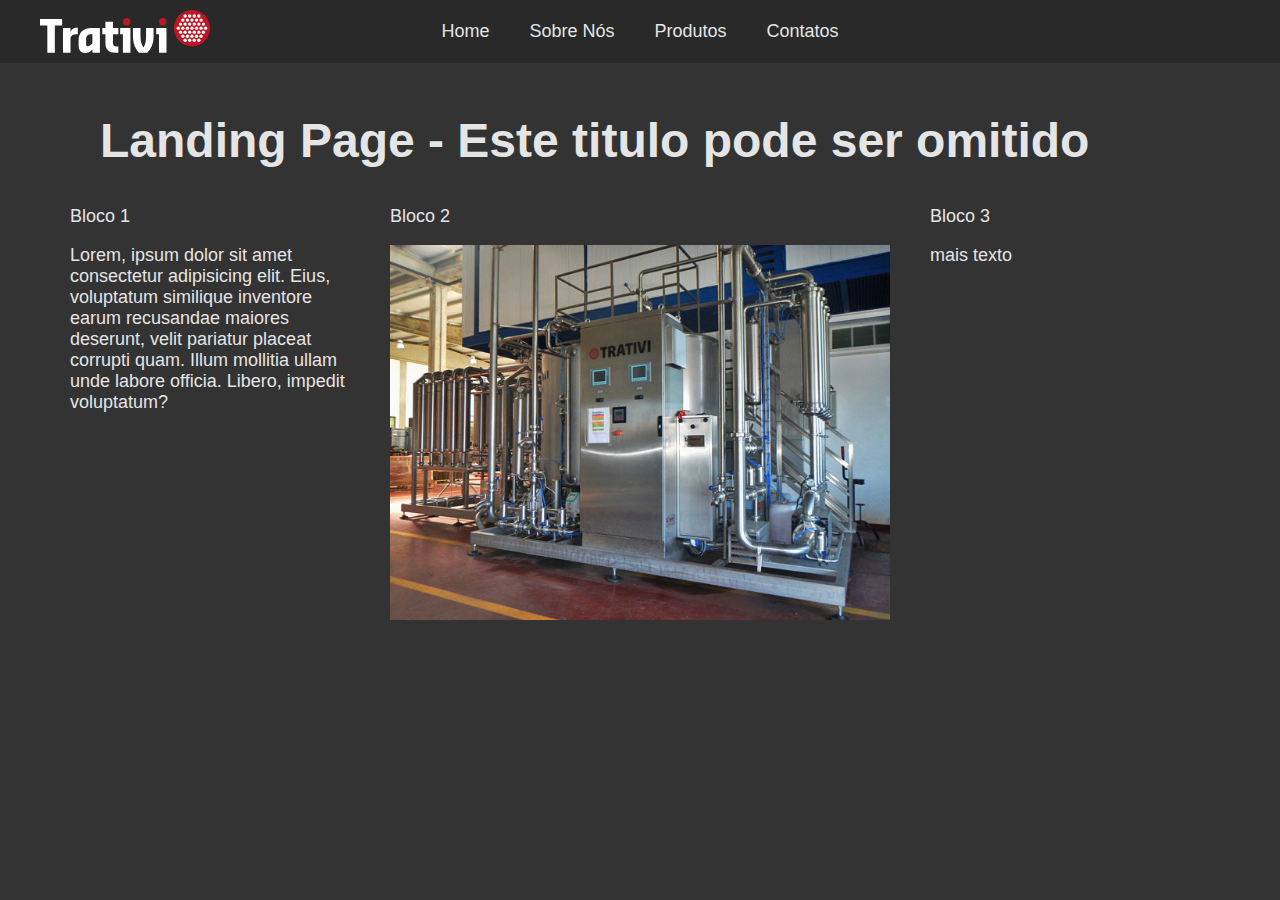
<file: index.html>
<!DOCTYPE html>
<html lang="en">

<head>
    <meta charset="UTF-8">
    <meta name="viewport" content="width=device-width, initial-scale=1.0">
    <title>Trativi</title>
    <link rel="stylesheet" href="assets/css/styles.css">
    <link rel="shortcut icon" type="image/ico" href="assets/favicon.ico">
</head>

<body>
    <nav>
        <img src="assets/ico.svg" alt="ico" width="200">
        <div class="nav-links">
            <a href="index.html">Home</a>
            <a href="sobrenos.html">Sobre Nós</a>
            <a href="produtos.html">Produtos</a>
            <a href="contactos.html">Contatos</a>
        </div>
    </nav>
    <div class="main">
        <h1>Landing Page - Este titulo pode ser omitido</h1>
        <div style="justify-content: center; display: flex;">
            <div style="width: 33%; justify-content: center; padding: 20px;">
                <p>Bloco 1</p>
                <p>Lorem, ipsum dolor sit amet consectetur adipisicing elit. Eius, voluptatum similique inventore earum
                    recusandae maiores deserunt, velit pariatur placeat corrupti quam. Illum mollitia ullam unde labore
                    officia. Libero, impedit voluptatum?</p>
            </div>
            <div style="width: auto; justify-content: center;padding: 20px;">
                <p>Bloco 2</p>
                <img src="assets/img/filt-01-01.jpg" alt="" width="500px">
            </div>
            <div style="width: 33%; justify-content: center;padding: 20px;">
                <p>Bloco 3</p>
                <p>mais texto</p>
            </div>
        </div>
    </div>
</body>

</html>
</file>
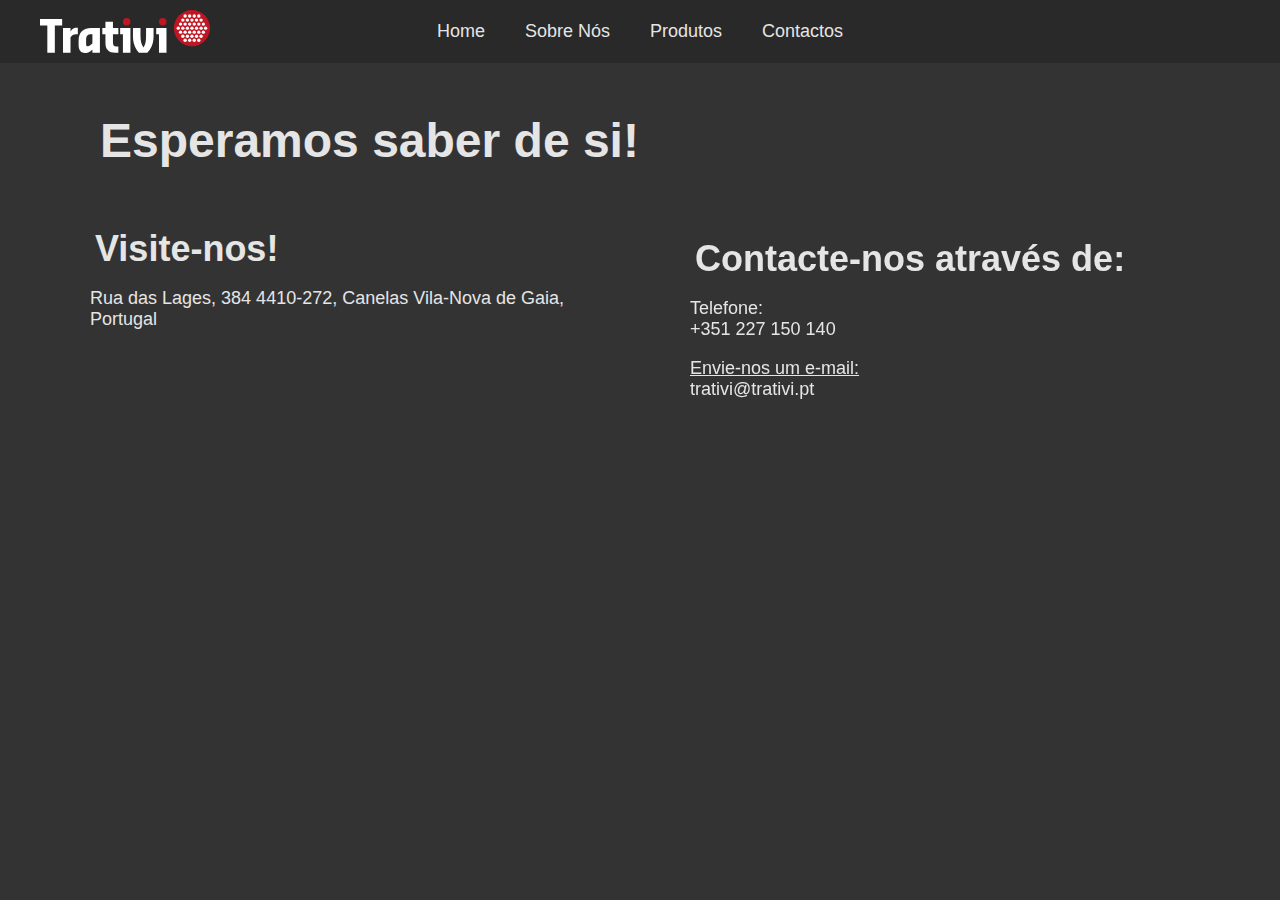
<file: contactos.html>
<!DOCTYPE html>
<html lang="en">

<head>
    <meta charset="UTF-8">
    <meta name="viewport" content="width=device-width, initial-scale=1.0">
    <title>Trativi</title>
    <link rel="stylesheet" href="assets/css/styles.css">
    <link rel="shortcut icon" type="image/ico" href="assets/favicon.ico">
</head>

<body>
    <nav>
        <img src="assets/ico.svg" alt="ico" width="200">
        <div class="nav-links">
            <a href="index.html">Home</a>
            <a href="sobrenos.html">Sobre Nós</a>
            <a href="produtos.html">Produtos</a>
            <a href="contactos.html">Contactos</a>
        </div>
    </nav>
    <div class="main" style="padding: 50px;">
        <div>
            <h1 style="margin-bottom: 0px;">Esperamos saber de si!</h1>
        </div>
        <div style="display: flex;">
            <div style="padding: 30px; margin-left: 10px; justify-content: center; width: 50%;">
                <h2>Visite-nos!</h2>
                <p>
                    Rua das Lages, 384 4410-272, Canelas Vila-Nova de Gaia, Portugal
                </p>
                <br>
                <iframe
                    src="https://www.google.com/maps/embed?pb=!1m18!1m12!1m3!1d3006.888433544923!2d-8.609272624290453!3d41.09328421418689!2m3!1f0!2f0!3f0!3m2!1i1024!2i768!4f13.1!3m3!1m2!1s0xd247b1a40a191ef%3A0x9db35b69beb033be!2sR.%20Lages%20384%2C%204410-272%20Canelas!5e0!3m2!1spt-PT!2spt!4v1742991181485!5m2!1spt-PT!2spt"
                    width="600" height="450" style="border:0;" allowfullscreen="" loading="lazy"
                    referrerpolicy="no-referrer-when-downgrade"></iframe>
            </div>
            <div style="padding: 30px; margin: 10px; justify-content: center; width: 50%;">
                <h2>Contacte-nos através de:</h2>
                <p>
                    Telefone: <br>
                    +351 227 150 140
                </p>
                
                <p><a href="mailto:trativi@trativi.pt" class="e-mail contacts-menu-text">Envie-nos um e-mail:</a><br>trativi@trativi.pt</p>
            </div>
        </div>
    </div>
</body>

</html>
</file>
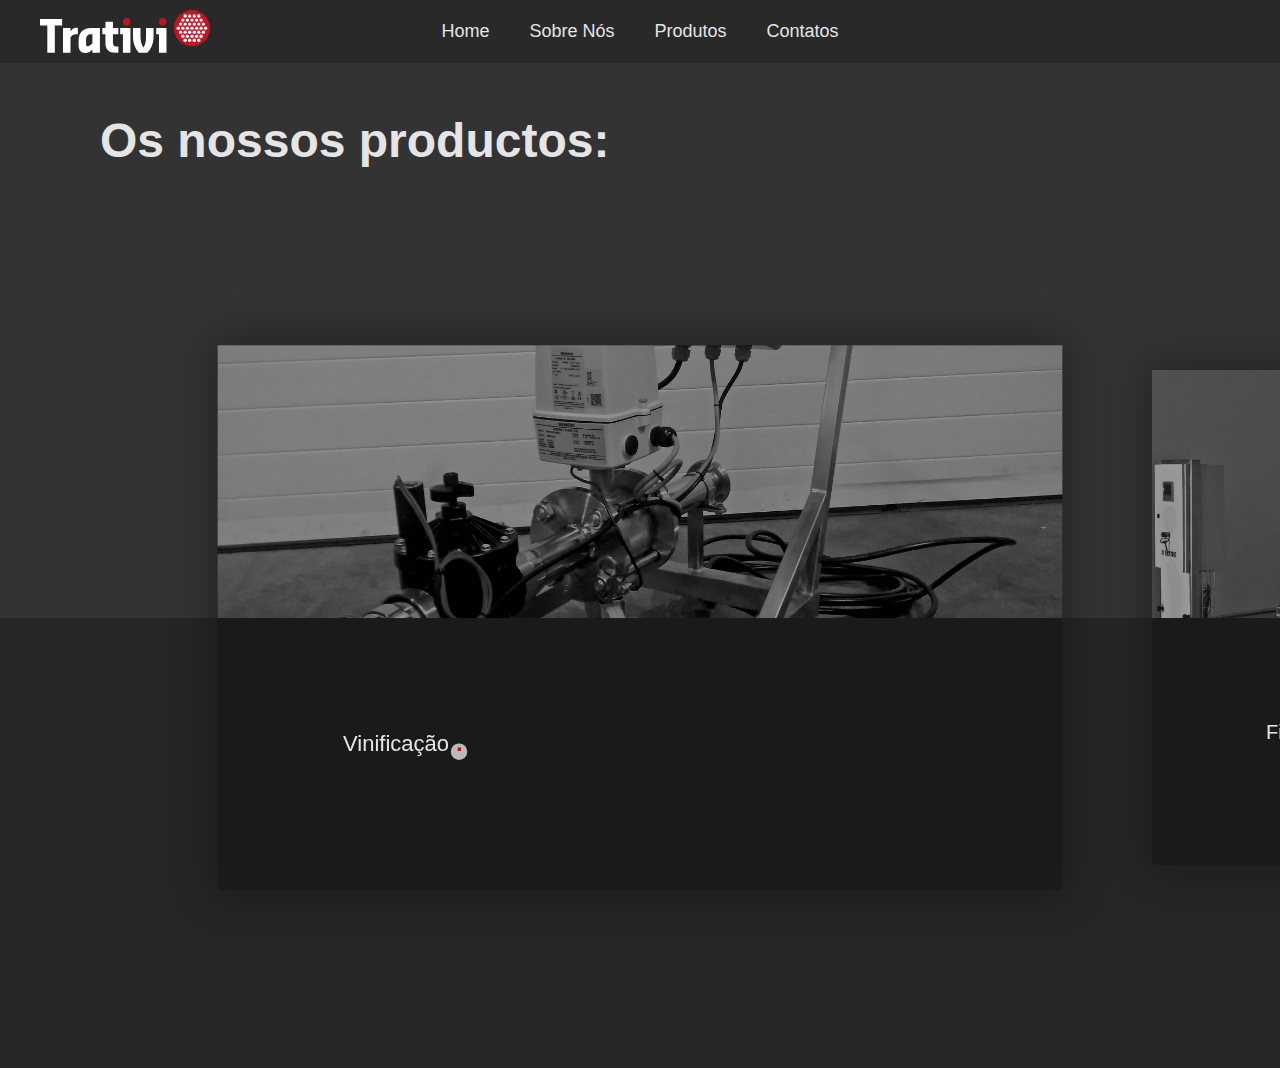
<file: produtos.html>
<!DOCTYPE html>
<html lang="en">

<head>
    <meta charset="UTF-8">
    <meta name="viewport" content="width=device-width, initial-scale=1.0">
    <title>Trativi</title>
    <link rel="stylesheet" href="assets/css/styles.css">
    <link rel="stylesheet" href="assets/css/slideshow.css">
    <link rel="shortcut icon" type="image/ico" href="assets/favicon.ico">
</head>

<body>
    <nav>
        <img src="assets/ico.svg" alt="ico" width="200">
        <div class="nav-links">
            <a href="index.html">Home</a>
            <a href="sobrenos.html">Sobre Nós</a>
            <a href="produtos.html">Produtos</a>
            <a href="contactos.html">Contatos</a>
        </div>
    </nav>
    <div class="main">
        <h1>Os nossos productos:</h1>
        <!-- START: SLIDE -->
        <div class="carousel" style="left: 0%;">
            <div class="slide-carousel">
                <!-- 01 SECTION / Vinificacao  -->
                <div id="vinificacao" class="slide-index vinificacao scale">
                    <a href="https://www.trativi.pt/vinificacao.html" id="vinificacao" class="appear">
                        <div class="bg"></div>
                        <div class="text">
                            <h1 class="title">Vinificação<span class="dot">.</span></h1>
                        </div>
                    </a>
                </div>
                <!-- 02 SECTION / Filtração  -->
                <div id="filtracao" class="slide-index filtracao">
                    <a href="https://www.trativi.pt/filtracao.html" id="filtracao" class="">
                        <div class="bg"></div>
                        <div class="text">
                            <h1 class="title">Filtração<span class="dot">.</span></h1>
                        </div>
                    </a>
                </div>
                <!-- 03 SECTION / Estabilização Tartárica  -->
                <div id="estabilizacao-tartarica" class="slide-index estabilizacao-tartarica">
                    <a href="https://www.trativi.pt/estabilizacao-tartarica.html" id="estabilizacao-tartarica">
                        <div class="bg"></div>
                        <div class="text">
                            <h1 class="title">Estabilização <br> Tartática<span class="dot">.</span></h1>
                        </div>
                    </a>
                </div>
                <!-- 04 SECTION / Carbonatacao  -->
                <div id="carbonatacao" class="slide-index carbonatacao">
                    <a href="https://www.trativi.pt/carbonatacao.html" id="carbonatacao">
                        <div class="bg"></div>
                        <div class="text">
                            <h1 class="title">Carbonatação<span class="dot">.</span></h1>
                        </div>
                    </a>
                </div>
                <!-- 05 SECTION / Pasteurizacao  -->
                <div id="pasteurizacao" class="slide-index pasteurizacao">
                    <a href="https://www.trativi.pt/pasteurizacao.html" id="pasteurizacao">
                        <div class="bg"></div>
                        <div class="text">
                            <h1 class="title">Pasteurização<span class="dot">.</span></h1>
                        </div>
                    </a>
                </div>
                <!-- 06 SECTION / Enchimento e rotulagem  -->
                <div id="enchimento-e-rotulagem" class="slide-index enchimento-e-rotulagem">
                    <a href="https://www.trativi.pt/enchimento-e-rotulagem.html" id="enchimento-e-rotulagem">
                        <div class="bg"></div>
                        <div class="text">
                            <h1 class="title">Enchimento e<br>Rotulagem<span class="dot">.</span></h1>
                        </div>
                    </a>
                </div>
                <!-- 07 SECTION / Cerveja e sidra -->
                <div id="cerveja-e-sidra" class="slide-index cerveja-e-sidra">
                    <a href="https://www.trativi.pt/cerveja-e-sidra.html" id="cerveja-e-sidra">
                        <div class="bg"></div>
                        <div class="text">
                            <h1 class="title">Cerveja e Sidra<span class="dot">.</span></h1>
                        </div>
                    </a>
                </div>
                <!-- 08 SECTION / Processamento de frutas -->
                <div id="processamento-de-frutas" class="slide-index processamento-de-frutas">
                    <a href="https://www.trativi.pt/processamento-de-frutas.html" id="processamento-de-frutas" class="">
                        <!--<div class="bg"></div>-->
                        <div class="text">
                            <h1 class="title">Processamento<br> de Frutas<span class="dot">.</span></h1>
                        </div>
                    </a>
                </div>
            </div>
        </div>
    </div>
</body>

<script src="assets/js/jquery.min.js"></script>
<script src="assets/js/jquery.mousewheel.min.js"></script>
<script src="assets/js/jquery.touchSwipe.min.js"></script>
<script src="assets/js/geral.js"></script>
<script src="assets/js/slidehome.js"></script>

</html>
</file>
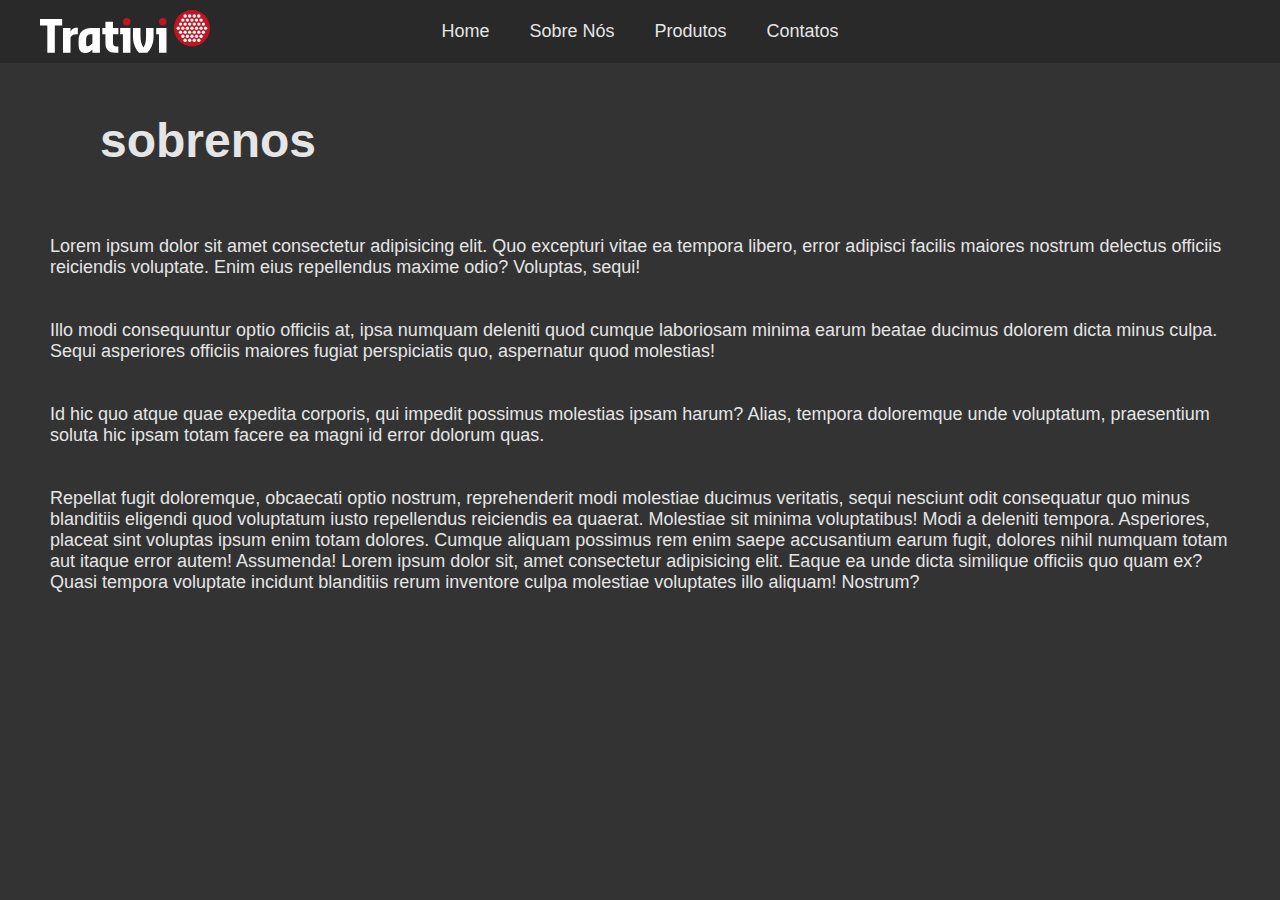
<file: sobrenos.html>
<!DOCTYPE html>
<html lang="en">

<head>
    <meta charset="UTF-8">
    <meta name="viewport" content="width=device-width, initial-scale=1.0">
    <title>Trativi</title>
    <link rel="stylesheet" href="assets/css/styles.css">
    <link rel="shortcut icon" type="image/ico" href="assets/favicon.ico">
</head>

<body>
    <nav>
        <img src="assets/ico.svg" alt="ico" width="200">
        <div class="nav-links">
            <a href="index.html">Home</a>
            <a href="sobrenos.html">Sobre Nós</a>
            <a href="produtos.html">Produtos</a>
            <a href="contactos.html">Contatos</a>
        </div>
    </nav>
    <div class="main">
        <h1 style="margin-bottom: 50px;">sobrenos</h1>
        <div style="display: flex;">
            <p style="width: auto; justify-content: center;">
                Lorem ipsum dolor sit amet consectetur adipisicing elit. Quo excepturi vitae ea tempora libero, error
                adipisci
                facilis maiores nostrum delectus officiis reiciendis voluptate. Enim eius repellendus maxime odio?
                Voluptas,
                sequi! <br><br><br>
                Illo modi consequuntur optio officiis at, ipsa numquam deleniti quod cumque laboriosam minima earum
                beatae
                ducimus dolorem dicta minus culpa. Sequi asperiores officiis maiores fugiat perspiciatis quo, aspernatur
                quod
                molestias! <br><br><br>
                Id hic quo atque quae expedita corporis, qui impedit possimus molestias ipsam harum? Alias, tempora
                doloremque
                unde voluptatum, praesentium soluta hic ipsam totam facere ea magni id error dolorum quas.
                <br><br><br>Repellat fugit doloremque, obcaecati optio nostrum, reprehenderit modi molestiae ducimus
                veritatis, sequi
                nesciunt odit consequatur quo minus blanditiis eligendi quod voluptatum iusto repellendus reiciendis ea
                quaerat.
                Molestiae sit minima voluptatibus!
                Modi a deleniti tempora. Asperiores, placeat sint voluptas ipsum enim totam dolores. Cumque aliquam
                possimus
                rem
                enim saepe accusantium earum fugit, dolores nihil numquam totam aut itaque error autem! Assumenda!

                Lorem ipsum dolor sit, amet consectetur adipisicing elit. Eaque ea unde dicta similique officiis quo
                quam
                ex?
                Quasi tempora voluptate incidunt blanditiis rerum inventore culpa molestiae voluptates illo aliquam!
                Nostrum?
            </p>
        </div>
    </div>
</body>

</html>
</file>
<file: assets/css/styles.css>
body {
    margin: 0; /* Remove default body margin */
    font-family: 'Montserrat', sans-serif;
    background-color: #333333 ;
}

.main {
    padding: 50px;
}

h1 {
    color: #E5E5E5;
    font-size: 48px;
    margin-top: 0px;
    margin-left: 50px;
    margin-bottom: 0%;
}

h2 {
    color: #E5E5E5;
    font-size: 36px;
    margin-left: 5px;
    margin-bottom: 0%;
}

p {
    color: #E5E5E5;
    font-size: 18px; 
}

a {
    color: #E5E5E5;
    font-size: 18px; 
}

nav {
    width: auto;
    position: sticky;
    top: 0; 
    z-index: 100; 
    overflow: hidden;
    background-color: #292929 ;
    display: flex;
    align-items: center;
    padding: 0 20px;
}

nav img {
    padding: 10px;
    padding-left: 20px;
}

nav .nav-links {
    height: 100%;
    position: absolute;
    display: flex;
    justify-content: center;
    left: 50%;
    transform: translateX(-50%);
}

nav a {
    color: #E5E5E5;
    font-size: 18px;
    display: flex; /* make anchor tags flex items */
    align-items: center; /* Vertically center content */
    flex-grow: 1;
    padding: 0 20px;
    height: 100%;
    text-decoration:none;
}

nav a:hover {
    color: white;
    font-size: 20px;
    background-color: #191919;
}

* {box-sizing:border-box}

/* Slideshow container */
.slideshow-container {
    height: 500px;
    max-width: 500px;
    position: relative;
    object-fit: contain;
    margin: auto;
}

/* Hide the images by default */
.slides {
    height: 500px;
    display: none;
    object-fit: contain;
}

/* Next & previous buttons */
.prev, .next {
    cursor: pointer;
    position: absolute;
    top: 50%;
    width: auto;
    margin-top: -22px;
     padding: 16px;
    color: white;
    font-weight: bold;
    font-size: 18px;
    transition: 0.6s ease;
    border-radius: 0 3px 3px 0;
    user-select: none;
}

/* Position the "next button" to the right */
.next {
    right: 0;
    border-radius: 3px 0 0 3px;
}

/* On hover, add a black background color with a little bit see-through */
.prev:hover, .next:hover {
    background-color: rgba(0,0,0,0.8);
}

/* Caption text */
.text {
    color: #f2f2f2;
    font-size: 15px;
    padding: 8px 12px;
    position: absolute;
    bottom: 8px;
    width: 100%;
    text-align: center;
}

/* Number text (1/3 etc) */
.numbertext {
    color: #f2f2f2;
    font-size: 12px;
    padding: 8px 12px;
    position: absolute;
    top: 0;
}

/* The dots/bullets/indicators */
.dot {
    cursor: pointer;
    height: 15px;
    width: 15px;
    margin: 0 2px;
    background-color: #bbb;
    border-radius: 50%;
    display: inline-block;
    transition: background-color 0.6s ease;
}

.active, .dot:hover {
    background-color: #717171;
}

/* Fading animation */
.fade {
    animation-name: fade;
    animation-duration: 1.5s;
}

@keyframes fade {
    from {opacity: .4}
    to {opacity: 1}
}
</file>
<file: assets/css/slideshow.css>
body,
html {
    overflow: hidden;
    height: 100%;
}

/* CAROUSEL */

.bg {
    background-repeat: no-repeat;
    background-size: cover;
    background-position: center center;
    -webkit-filter: grayscale(100) brightness(60%);
    filter: grayscale(100) brightness(60%);
    height: 50%;
    width: 100%;
}
.text {
    height: 50%;
    display: flex;
    align-items: center;
    padding: 0 0 0 5vw;
}
.title {
    font-family: 'Montserrat', sans-serif;
    font-weight: 400;
    color: #E5E5E5;	
    font-size: 20px;
    line-height: 1.2em;
    position: relative;
    z-index: 1;
}
.dot {
    color: #be1622;
    font-size: 22px;
    font-weight: 600;
    line-height: 0px;
    margin-left: 2px;
}

/* IMAGENS */ 

.vinificacao .bg {
    background-image: url("../img/slideshow/vin-04-01.jpg");
}
.filtracao .bg {
    background-image: url("../img/slideshow/filt-01-02.jpg");
}
.estabilizacao-tartarica .bg {
    background-image: url("../img/slideshow/estab-01-02.jpg");
}
.carbonatacao .bg {
    background-image: url("../img/slideshow/carb-01-04.jpg");
}
.pasteurizacao .bg {
    background-image: url("../img/slideshow/past-01-01.jpg");
}
.enchimento-e-rotulagem .bg {
    background-image: url("../img/slideshow/ench-01-01.jpg");
}
.cerveja-e-sidra .bg {
    background-image: url("../img/slideshow/cerv-01.jpg");
}
/*.processamento-de-frutas .bg {
    background-image: url("../imgs/08.jpg");
}*/
.maquinas-usadas-aluguer .bg {
    background-image: url("../imgs/01.jpg");
}



/* CAROUSEL */ 

.carousel {
    position: absolute;
    display: block;
}
.slide-carousel {
    display: flex;
    align-items: center;
    width: 900vw;
    height: 100vh;
    position: relative;
}
.slide-carousel:after {
    content: "";
    background: #262626;
    width: 800vw;
    height: 50vh;
    position: absolute;
    bottom: 0;
}
.slide-index {
    transition: 2s ease;
    margin-left: 10vw;
    box-shadow: 0px 0px 40px 5px rgba(0, 0, 0, 0.3);
    background-color: #1a1a1a; 	
    border-radius: 5px;
    position: relative;
    z-index: 2;
}
.slide-index:first-of-type {
    margin-left: 20vw
}
.slide-index a {
    width: 60vw;
    height: 55vh;
    display: block;
}
.scale {
    -webkit-transform: scale(1.1);
    -ms-transform: scale(1.1);
    transform: scale(1.1); 
}

/* INDICATORS */ 

.indicators-wrapper {
    position: fixed;
    bottom: 10px;
    display: flex!important;
    width: 100%;
    justify-content: center;
    z-index: 100;
}
.prev, .next {
    width: 44px;
    height: 44px;
    position: relative;
    cursor: pointer;
}
.prev:before {
    content: "";
    position: absolute;
    top: 50%;
    left: 50%;
    transform: translate(-50%, -50%);
    border-top: 5px solid transparent;
    border-bottom: 5px solid transparent;
    border-right: 5px solid #e5e5e5;
}
.next:before {
    content: "";
    position: absolute;
    top: 50%;
    left: 50%;
    transform: translate(-50%, -50%);
    border-top: 5px solid transparent;
    border-bottom: 5px solid transparent;
    border-left: 5px solid #e5e5e5;
}
.current-slide, .last-slide {
    width: 44px;
    height: 44px;
    display: flex;
    justify-content: center;
    align-items: center;
    cursor: pointer;
}
.line-div {
    display: block;
    height: 1px; 
    width: 60px;
    background-color: rgba(255, 255, 255, 0.13);
    margin-top: 21px;
}
#number-current-slide, #last-slide {
    font-family: 'Montserrat', sans-serif;
    color: #E5E5E5;
    font-size: 13px;
}
#last-slide {
    opacity: 0.3;
}
</file>
